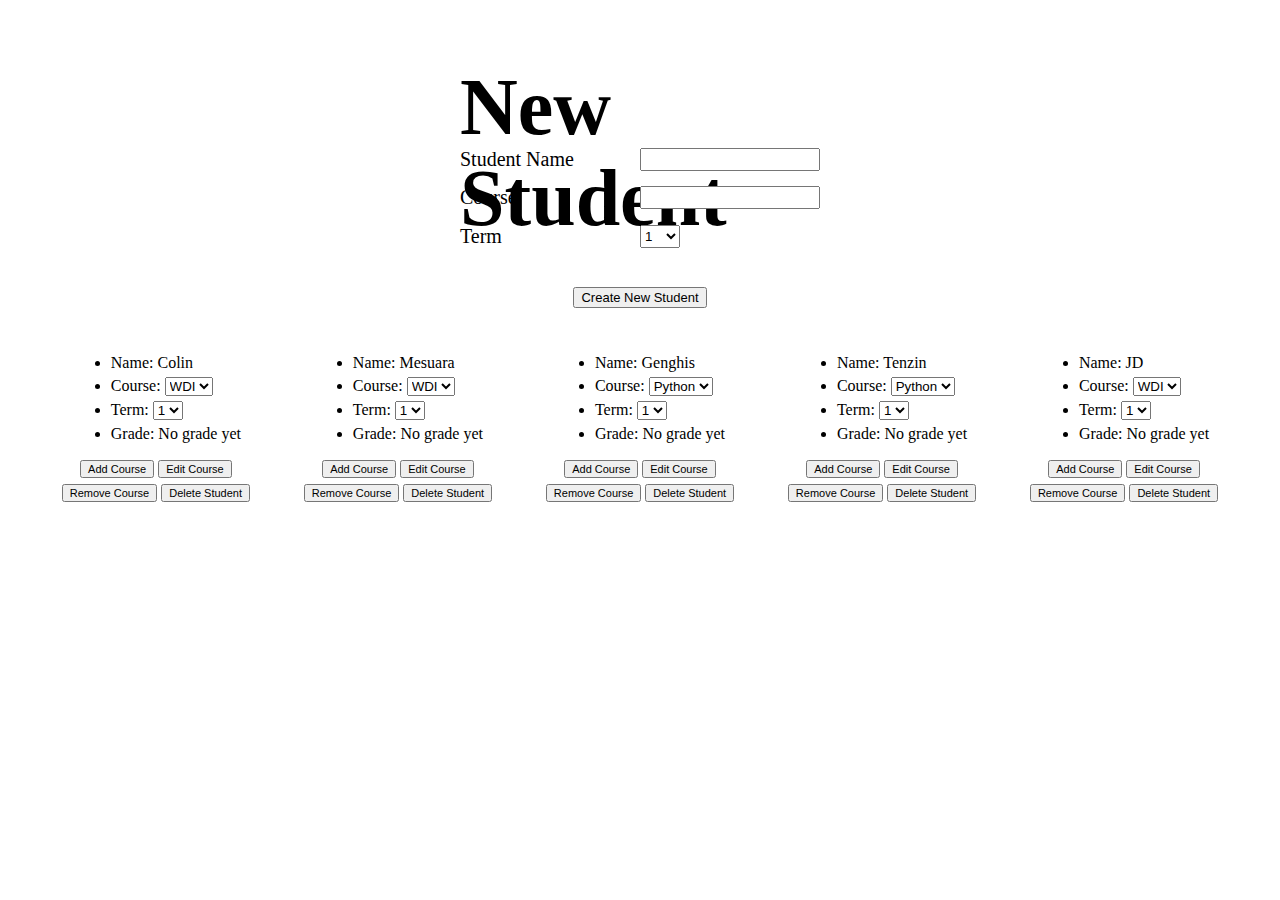
<file: index.html>
<html lang="en">
  <head>
    <title>Graderaide</title>
    <meta charset="UTF-8">
    <meta name="viewport" content="width=device-width, initial-scale=1">
    <link href="style.css" type="text/css" rel="stylesheet">
  </head>
  <body>
    <section class="app">
      <section class="new-student">
        <section class="new-student-header">
          <h1>New Student</h1>
        </section>
        <section class="new-student-input-parent">
          <section class="new-student-input-child">
            <label for="new-student-name">Student Name</label>
            <input type="text" class="new-student-name" name="new-student-name">
          </section>
          <section class="new-student-input-child">
            <label for="new-student-course">Course</label>
            <input type="text" class="new-student-course" name="new-student-course">
          </section>
          <section class="new-student-input-child">
            <label for="new-student-term">Term</label>
            <select class="new-student-term" name="new-student-term">
              <option value="1">1</option>
              <option value="2">2</option>
              <option value="3">3</option>
            </select>
          </section>
        </section>
        <section class="new-student-submit">
          <button type="submit" class="new-student-button">Create New Student</button>
        </section>
      </section>
      <section class="student-display">
        <section class="student">
          <ul class="student-info">
            <li>Name: Colin</li>
            <li>Course: 
              <select class="course-selection">
                <option value="wdi">WDI</option>
              </select>
            </li>
            <li>Term: 
              <select class="term-selection">
                <option value="1">1</option>
              </select>
            </li>
            <li>Grade: No grade yet</li>
          </ul>
          <section class="course-btns">
            <button class="add-course-btn" onclick="window.location.href='add.html'">
              Add Course
            </button>
            <button class="edit-course-btn" onclick="window.location.href='edit.html'">
              Edit Course
            </button>
          </section>
          <section class="course-btns">
            <button class="remove-course-btn">Remove Course</button>
            <button class="delete-student-btn">Delete Student</button>
          </section>
        </section>
        <section class="student">
          <ul class="student-info">
            <li>Name: Mesuara</li>
            <li>Course: 
              <select class="course-selection">
                <option value="wdi">WDI</option>
              </select>
            </li>
            <li>Term: 
              <select class="term-selection">
                <option value="1">1</option>
              </select>
            </li>
            <li>Grade: No grade yet</li>
          </ul>
          <section class="course-btns">
            <button class="add-course-btn" onclick="window.location.href='add.html'">
              Add Course
            </button>
            <button class="edit-course-btn" onclick="window.location.href='edit.html'">
              Edit Course
            </button>
          </section>
          <section class="course-btns">
            <button class="remove-course-btn">Remove Course</button>
            <button class="delete-student-btn">Delete Student</button>
          </section>
        </section>
        <section class="student">
          <ul class="student-info">
            <li>Name: Genghis</li>
            <li>Course: 
              <select class="course-selection">
                <option value="python">Python</option>
              </select>
            </li>
            <li>Term: 
              <select class="term-selection">
                <option value="1">1</option>
              </select>
            </li>
            <li>Grade: No grade yet</li>
          </ul>
          <section class="course-btns">
            <button class="add-course-btn" onclick="window.location.href='add.html'">
              Add Course
            </button>
            <button class="edit-course-btn" onclick="window.location.href='edit.html'">
              Edit Course
            </button>
          </section>
          <section class="course-btns">
            <button class="remove-course-btn">Remove Course</button>
            <button class="delete-student-btn">Delete Student</button>
          </section>
        </section>
        <section class="student">
          <ul class="student-info">
            <li>Name: Tenzin</li>
            <li>Course: 
              <select class="course-selection">
                <option value="python">Python</option>
              </select>
            </li>
            <li>Term: 
              <select class="term-selection">
                <option value="1">1</option>
              </select>
            </li>
            <li>Grade: No grade yet</li>
          </ul>
          <section class="course-btns">
            <button class="add-course-btn" onclick="window.location.href='add.html'">
              Add Course
            </button>
            <button class="edit-course-btn" onclick="window.location.href='edit.html'">
              Edit Course
            </button>
          </section>
          <section class="course-btns">
            <button class="remove-course-btn">Remove Course</button>
            <button class="delete-student-btn">Delete Student</button>
          </section>
        </section>
        <section class="student">
          <ul class="student-info">
            <li>Name: JD</li>
            <li>Course: 
              <select class="course-selection">
                <option value="wdi">WDI</option>
              </select>
            </li>
            <li>Term: 
              <select class="term-selection">
                <option value="1">1</option>
              </select>
            </li>
            <li>Grade: No grade yet</li>
          </ul>
          <section class="course-btns">
            <button class="add-course-btn" onclick="window.location.href='add.html'">
              Add Course
            </button>
            <button class="edit-course-btn" onclick="window.location.href='edit.html'">
              Edit Course
            </button>
          </section>
          <section class="course-btns">
            <button class="remove-course-btn">Remove Course</button>
            <button class="delete-student-btn">Delete Student</button>
          </section>
        </section>
      </section>
    </section>
  </body>
</html>
</file>
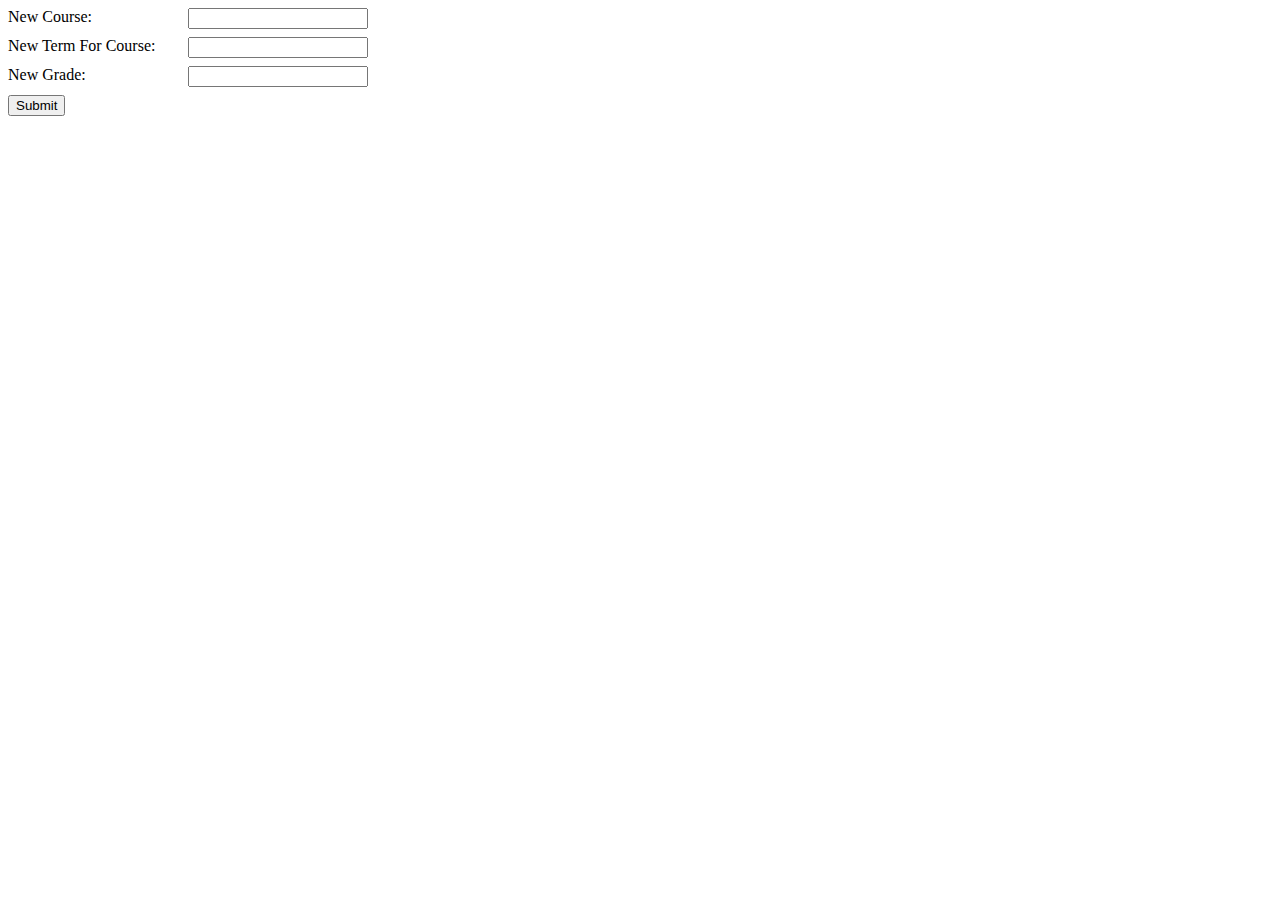
<file: add.html>
<html lang="en">
  <head>
    <title>Graderaide</title>
    <meta charset="UTF-8">
    <meta name="viewport" content="width=device-width, initial-scale=1">
    <link href="style.css" type="text/css" rel="stylesheet">
  </head>
  <body>
    <section class="app">
      <h1></h1>
      <section class="add-course">
        <label for="new-course">New Course:</label>
        <input type="text" name="new-course" class="new-course">
      </section>
      <section class="add-course">
        <label for="new-term">New Term For Course:</label>
        <input type="text" name="new-term" class="new-term">
      </section>
      <section class="add-course">
        <label for="new-grade">New Grade:</label>
        <input type="text" name="new-grade" class="new-grade">
      </section>
      <button type="submit" class="submit-new-course">Submit</button>
    </section>
  </body>
</html>
</file>
<file: style.css>
.new-student {
    height: 300px;
    display: flex;
    flex-direction: column;
    align-items: center;
    justify-content: space-between;
}
.new-student-header {
    height: 100px;
    width: 360px;
    display: flex;
    justify-content: center;
    font-size: 40px;
}
.new-student-input-parent {
    height: 100px;
    display: flex;
    flex-direction: column;
    justify-content: space-between;
}
.new-student-input-child {
    display: grid;
    grid-template-columns: repeat(2, 180px);
    font-size: 20px;
}
.new-student-term {
    width: 40px;
}
.new-student-submit {
    width: 360px;
    display: flex;
    justify-content: center;
}
.new-student-button {
    font-size: 13px;
}
.student-display {
    margin-top: 30px;
    display: flex;
    justify-content: space-evenly;
    flex-wrap: wrap;
}
.student {
    display: flex;
    flex-direction: column;
    align-items: center;
}
li:not(:last-child) {
    margin-bottom: 5px;
}
.course-btns {
    margin-bottom: 5px;
}
.add-course-btn, .edit-course-btn, .remove-course-btn,
.delete-student-btn {
    font-size: 11px;
}
.add-course {
    display: grid;
    grid-template-columns: repeat(2, 180px);
    margin-bottom: 8px;
}
</file>
